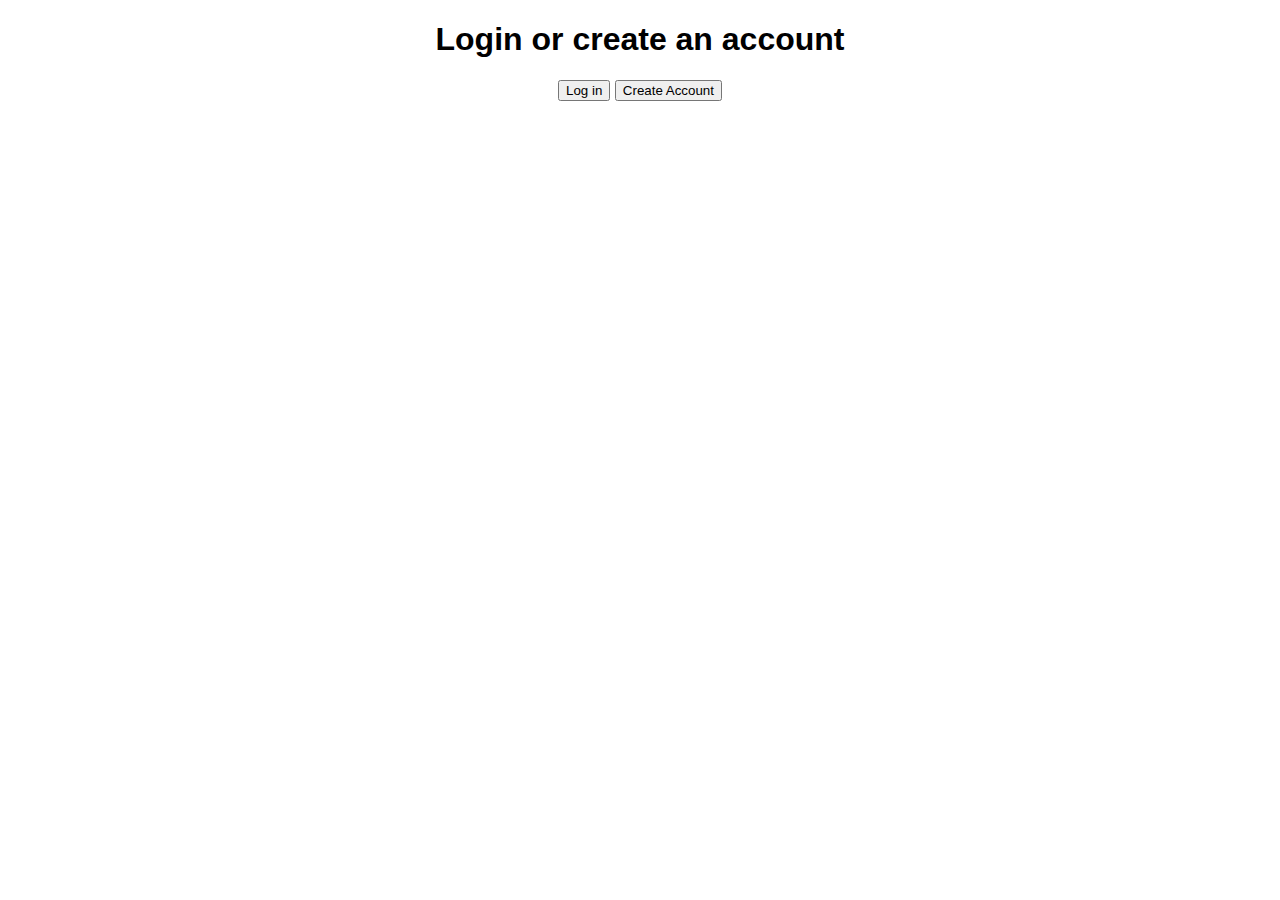
<file: full stack profiles/index.html>
<!DOCTYPE html>
<html lang="en">
    <head>
        <meta charset="utf-8">
        <script src="jquery-2.1.4.js"></script>
        <script src="client.js"></script>
        <link href="login.css" type="text/css" rel="stylesheet" />
        <title>Assignment 4</title>
    </head>
    <body>
    	<h1>Login or create an account</h1>
    	<div>
    		<button id="loginButton" type="button">Log in</button>
            <button id="createAccountButton" type="button">Create Account</button>
            <form id="loginForm" action="\login" method="post">
                Email: <input type="text" name="username">
                Password: <input type="password" name="password">
                <button id="loginSubmitButton" type="button" >Enter</button>
            </form>
            <form id="createAccountForm" action="\createaccount" method="post">
                Email: <input type="text" name="username">
                Password: <input type="password" name="password">
                Confirm password: <input type="password" name="confirmPassword">
                <button id="createSubmitButton" type="button" >Enter</button>
            </form>
    	</div>
        <div id="result">
        </div>
    </body>
</html>
</file>
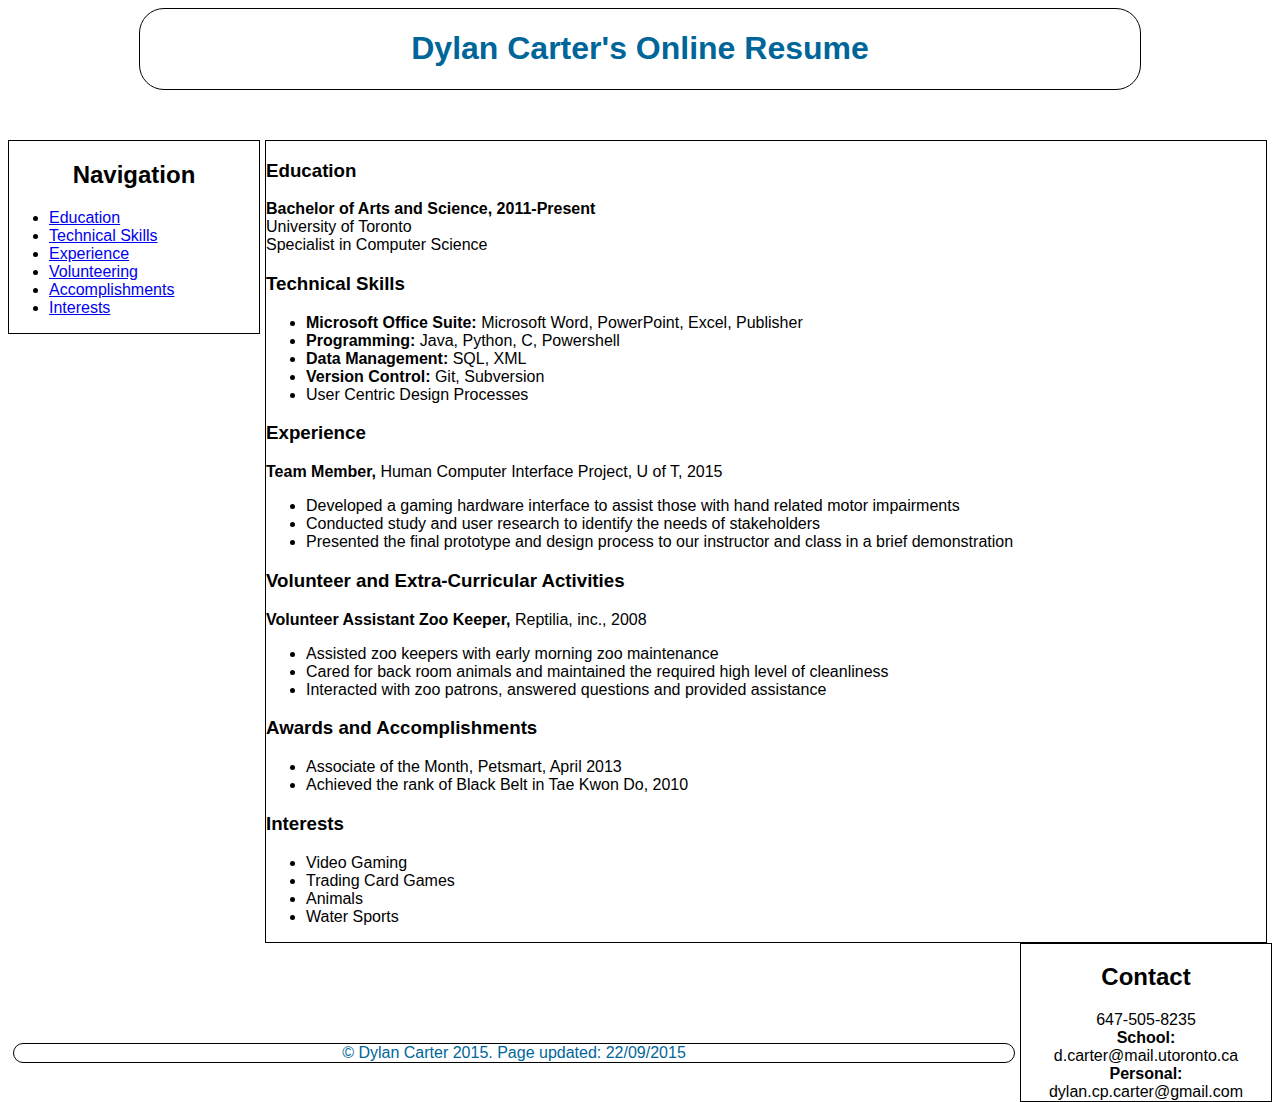
<file: Online Resume/index.html>
<!DOCTYPE html>
<html>
	<!-- Heading -->
	<head>
		<title>Dylan Carter's Online Resume</title>
		<link href="style.css" type="text/css" rel="stylesheet" />
	</head>
	<!-- Header -->
	<header>
		<h1 id="topHeader" >Dylan Carter's Online Resume</h1>
	</header>
	<!-- Body -->
	<body id="mainBody" >
		<div id="content" style="text-align:justify">
			<div id="education">
				<h3>Education</h3>
				<b>Bachelor of Arts and Science, 2011-Present</b>
				<br>University of Toronto<br>Specialist in Computer Science
			</div>
			<div id="technicalSkills">
				<h3>Technical Skills</h3>
				<ul>
					<li><b>Microsoft Office Suite:</b> Microsoft Word, PowerPoint, Excel, Publisher</li>
					<li><b>Programming:</b> Java, Python, C, Powershell</li>
					<li><b>Data Management:</b> SQL, XML</li>
					<li><b>Version Control:</b> Git, Subversion</li>
					<li>User Centric Design Processes</li>
				</ul>
			</div>
			<div id="experience">
				<h3>Experience</h3>
				<b>Team Member,</b> Human Computer Interface Project, U of T, 2015
				<ul>
					<li>Developed a gaming hardware interface to assist those with hand related motor impairments</li>
					<li>Conducted study and user research to identify the needs of stakeholders</li>
					<li>Presented the final prototype and design process to our instructor and class in a brief demonstration</li>
				</ul>
			</div>
			<div id="volunteer">
				<h3>Volunteer and Extra-Curricular Activities</h3>
				<b>Volunteer Assistant Zoo Keeper, </b>Reptilia, inc., 2008
				<ul>
					<li>Assisted zoo keepers with early morning zoo maintenance</li>
					<li>Cared for back room animals and maintained the required high level of cleanliness</li>
					<li>Interacted with zoo patrons, answered questions and provided assistance</li>
				</ul>
			</div>
			<div id="awards">
				<h3>Awards and Accomplishments</h3>
				<ul>
					<li>Associate of the Month, Petsmart, April 2013</li>
					<li>Achieved the rank of Black Belt in Tae Kwon Do, 2010</li>
				</ul>
			</div>
			<div id="interests">
				<h3>Interests</h3>
				<ul>
					<li>Video Gaming</li>
					<li>Trading Card Games</li>
					<li>Animals</li>
					<li>Water Sports</li>
				</ul>
			</div>
		</div>
		<nav>
			<h2>Navigation</h2>
			<ul>
				<li><a href="#education">Education</a></li>
				<li><a href="#technicalSkills">Technical Skills</a></li>
				<li><a href="#experience">Experience</a></li>
				<li><a href="#volunteer">Volunteering</a></li>
				<li><a href="#awards">Accomplishments</a></li>
				<li><a href="#interests">Interests</a></li>
			</ul>
		</nav>
		
		<side>
			<h2>Contact</h2>
			647-505-8235<br>
			<b>School: </b><br>d.carter@mail.utoronto.ca<br>
			<b>Personal: </b><br>dylan.cp.carter@gmail.com
		</side>
	</body>
	<footer>&copy; Dylan Carter 2015. Page updated: 22/09/2015</footer>
</html>
</file>
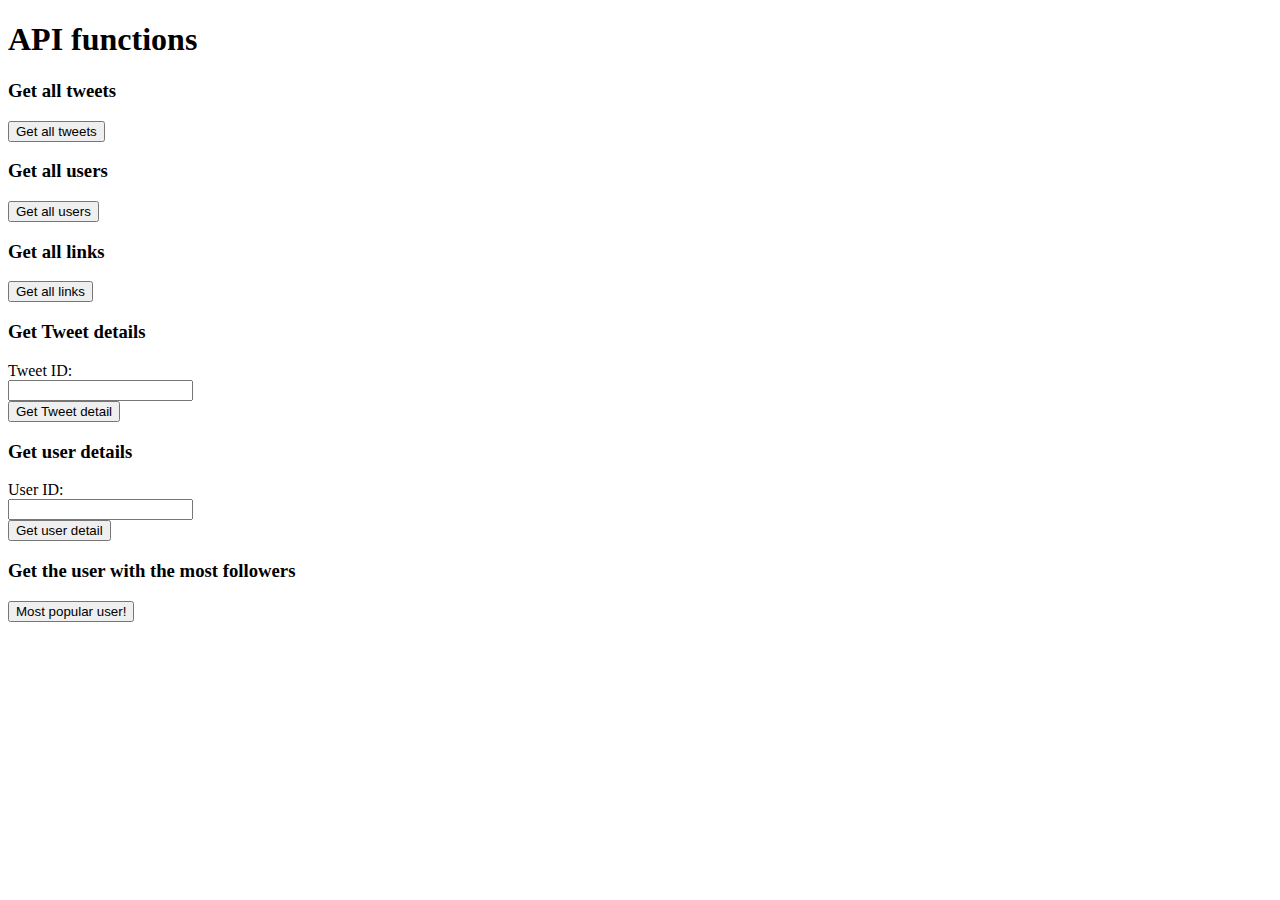
<file: Tweet scrape API/index.html>
<!DOCTYPE html>
<html lang="en">
    <head>
        <meta charset="utf-8">
        <script src="jquery-2.1.4.js"></script>
        <script src="client.js"></script>
        <title>Assignment 3</title>
    </head>
    <body>
        <h1>API functions</h1>
        <div id="getTweets" >
            <h3>Get all tweets</h3>
            <button id="getTweetsButton" type="button">Get all tweets</button>
        </div>
        <div id="getUsers">
            <h3>Get all users</h3>
            <button id="getUsersButton" type="button">Get all users</button>
        </div>
        <div id="getLinks">
            <h3>Get all links</h3>
            <button id="getLinksButton" type="button">Get all links</button>
        </div>
        <div id="getTweetDetail">
            <h3>Get Tweet details</h3>
            <form id="tweetDetailForm" action="/api/tweetdetail" method="get">
                Tweet ID: <br>
                <input type="text" name="tweetID">
            </form>
            <button id="getTweetDetailButton" type="button">Get Tweet detail</button>
        </div>
        <div id="getUserDetail">
            <h3>Get user details</h3>
            <form id="userDetailForm" action="/api/userdetail" method="get">
                User ID: <br>
                <input type="text" name="userID">
            </form>
            <button id="getUserDetailButton" type="button">Get user detail</button>
        </div>
        <div id="mostFollowers">
            <h3>Get the user with the most followers</h3>
            <button id="mostFollowersButton" type="button">Most popular user!</button>
        </div>
    </body>
</html>
</file>
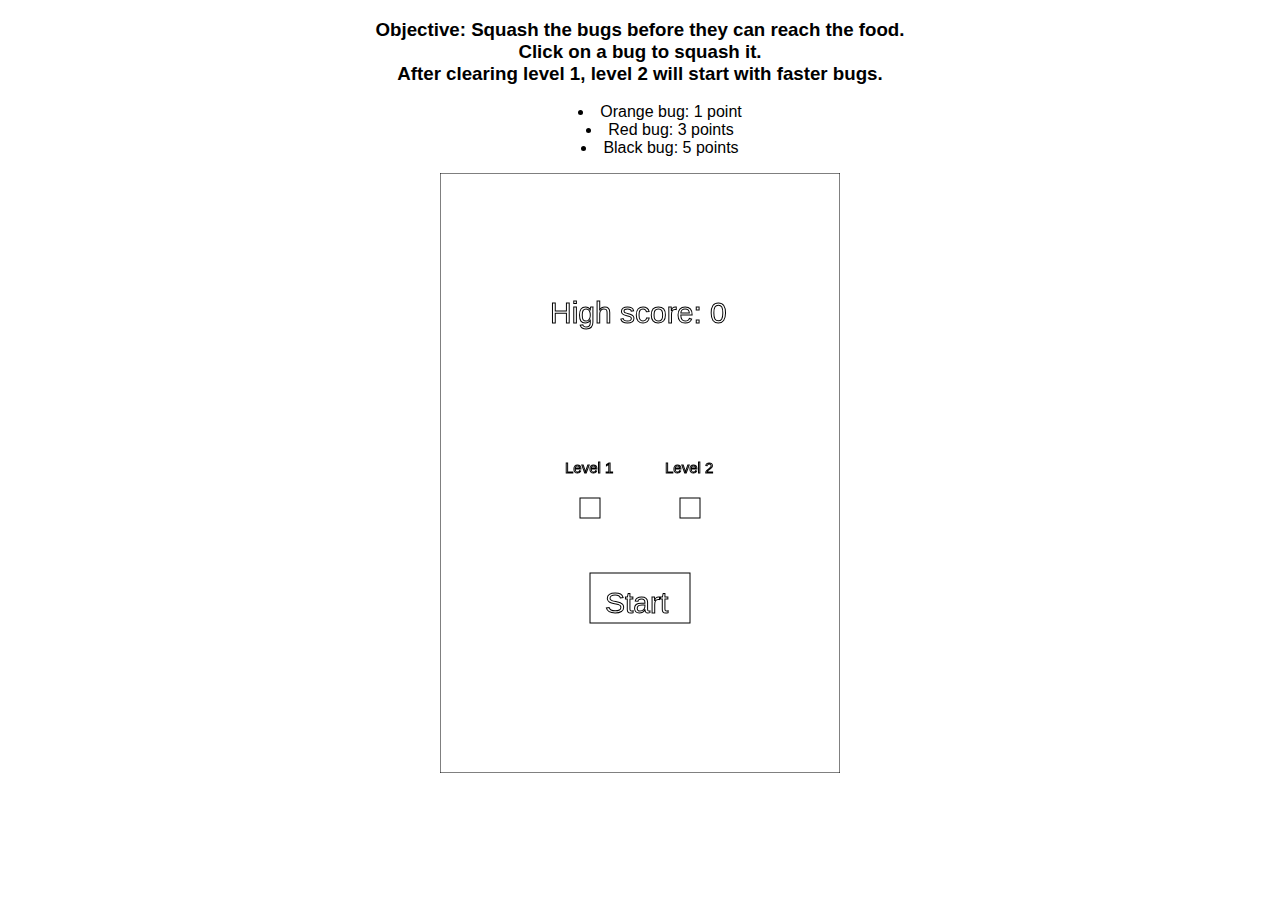
<file: Bug Game/a2.html>
<!DOCTYPE html>
<html>
	<head>
		<title>Bug game</title>
		<link href="a2.css" type="text/css" rel="stylesheet" />
		<script src="a2.js" type="text/javascript"></script>
		<meta name="viewport" content="width=device-width, initial-scale=1.0">
	</head>
	<body>
		<div>
			<h3>Objective:  Squash the bugs before they can reach the food.<br>Click on a bug to squash it.<br>After clearing level 1, level 2 will start with faster bugs.</h3>
			<ul>
				<li>Orange bug: 1 point</li>
				<li>Red bug: 3 points</li>
				<li>Black bug: 5 points</li>
			</ul>
            <p id="stuff"></p>
		</div>
		<canvas id="gameCanvas" width="400" height="600">Your browser does not support canvas.</canvas>
	</body>
</html>
</file>
<file: full stack profiles/login.css>
body {
	text-align: center;
	font-family: "Verdana", Arial, sans-serif;
}

form {
	margin-top: 20px;
	margin-bottom: 20px;
}

input {
	display: block;
	margin-top: 10px;
	margin-bottom: 10px;
	margin: auto;
}
</file>
<file: Online Resume/style.css>
body {
	
	text-align: center;
	font-family: Verdana, Geneva, sans-serif;
}

header {
	
	display: inline-block;
	font-family: Arial, Helvetica, sans-serif;
	color: #006699;
	background-color: white;
	margin-bottom: 50px;
	width: 1000px;
	border-radius: 25px;
	border: thin solid black;
}

#content {
	
	width: 1000px;
	display: inline-block;
	margin: auto;
	border: thin solid black;
}

h3 {

	text-align: justify;
}

h2 {

	text-align: center;
}

nav {

	text-align: justify;
	width: 250px;
	border: thin solid black;
	float: left;
}

side {

	width: 250px;
	border: thin solid black;
	float: right;	
}

footer {
	
	display: inline-block;
	font-family: Arial, Helvetica, sans-serif;
	color: #006699;
	margin-top: 100px;
	width: 1000px;
	border-radius: 25px;
	border: thin solid black;
}
</file>
<file: Bug Game/a2.css>
body {
    font-family: Verdana, Geneva, sans-serif;
    text-align: center;

}

ul {
    list-style-position: inside;
}
</file>
